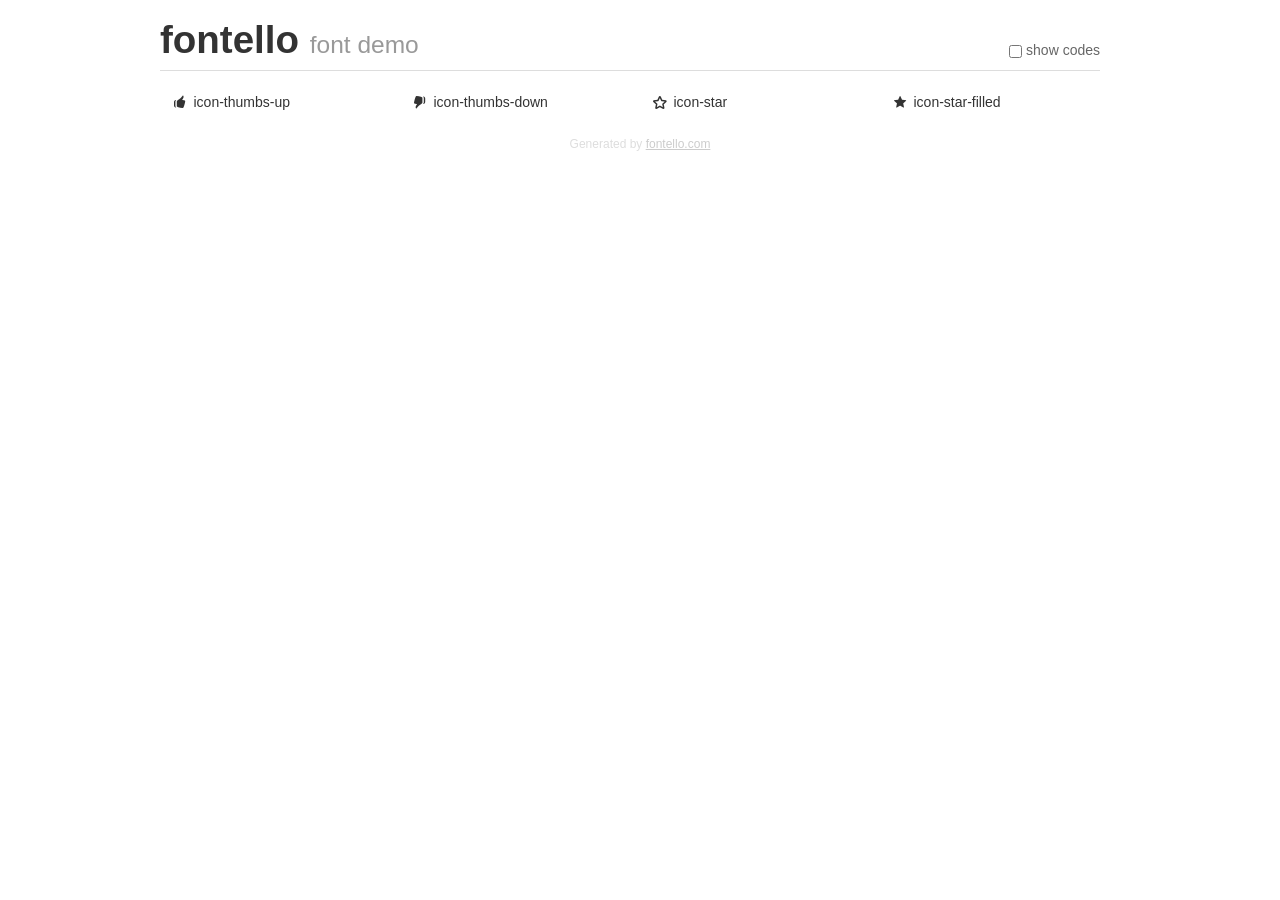
<file: vendors/fontello/demo.html>
<!DOCTYPE html>
<html>
  <head><!--[if lt IE 9]><script language="javascript" type="text/javascript" src="//html5shim.googlecode.com/svn/trunk/html5.js"></script><![endif]-->
    <meta charset="UTF-8"><style>/*
 * Bootstrap v2.2.1
 *
 * Copyright 2012 Twitter, Inc
 * Licensed under the Apache License v2.0
 * http://www.apache.org/licenses/LICENSE-2.0
 *
 * Designed and built with all the love in the world @twitter by @mdo and @fat.
 */
.clearfix {
  *zoom: 1;
}
.clearfix:before,
.clearfix:after {
  display: table;
  content: "";
  line-height: 0;
}
.clearfix:after {
  clear: both;
}
html {
  font-size: 100%;
  -webkit-text-size-adjust: 100%;
  -ms-text-size-adjust: 100%;
}
a:focus {
  outline: thin dotted #333;
  outline: 5px auto -webkit-focus-ring-color;
  outline-offset: -2px;
}
a:hover,
a:active {
  outline: 0;
}
button,
input,
select,
textarea {
  margin: 0;
  font-size: 100%;
  vertical-align: middle;
}
button,
input {
  *overflow: visible;
  line-height: normal;
}
button::-moz-focus-inner,
input::-moz-focus-inner {
  padding: 0;
  border: 0;
}
body {
  margin: 0;
  font-family: "Helvetica Neue", Helvetica, Arial, sans-serif;
  font-size: 14px;
  line-height: 20px;
  color: #333;
  background-color: #fff;
}
a {
  color: #08c;
  text-decoration: none;
}
a:hover {
  color: #005580;
  text-decoration: underline;
}
.row {
  margin-left: -20px;
  *zoom: 1;
}
.row:before,
.row:after {
  display: table;
  content: "";
  line-height: 0;
}
.row:after {
  clear: both;
}
[class*="span"] {
  float: left;
  min-height: 1px;
  margin-left: 20px;
}
.container,
.navbar-static-top .container,
.navbar-fixed-top .container,
.navbar-fixed-bottom .container {
  width: 940px;
}
.span12 {
  width: 940px;
}
.span11 {
  width: 860px;
}
.span10 {
  width: 780px;
}
.span9 {
  width: 700px;
}
.span8 {
  width: 620px;
}
.span7 {
  width: 540px;
}
.span6 {
  width: 460px;
}
.span5 {
  width: 380px;
}
.span4 {
  width: 300px;
}
.span3 {
  width: 220px;
}
.span2 {
  width: 140px;
}
.span1 {
  width: 60px;
}
[class*="span"].pull-right,
.row-fluid [class*="span"].pull-right {
  float: right;
}
.container {
  margin-right: auto;
  margin-left: auto;
  *zoom: 1;
}
.container:before,
.container:after {
  display: table;
  content: "";
  line-height: 0;
}
.container:after {
  clear: both;
}
p {
  margin: 0 0 10px;
}
.lead {
  margin-bottom: 20px;
  font-size: 21px;
  font-weight: 200;
  line-height: 30px;
}
small {
  font-size: 85%;
}
h1 {
  margin: 10px 0;
  font-family: inherit;
  font-weight: bold;
  line-height: 20px;
  color: inherit;
  text-rendering: optimizelegibility;
}
h1 small {
  font-weight: normal;
  line-height: 1;
  color: #999;
}
h1 {
  line-height: 40px;
}
h1 {
  font-size: 38.5px;
}
h1 small {
  font-size: 24.5px;
}
body {
  margin-top: 90px;
}
.header {
  position: fixed;
  top: 0;
  left: 50%;
  margin-left: -480px;
  background-color: #fff;
  border-bottom: 1px solid #ddd;
  padding-top: 10px;
  z-index: 10;
}
.footer {
  color: #ddd;
  font-size: 12px;
  text-align: center;
  margin-top: 20px;
}
.footer a {
  color: #ccc;
  text-decoration: underline;
}
.the-icons {
  font-size: 14px;
  line-height: 24px;
}
.switch {
  position: absolute;
  right: 0;
  bottom: 10px;
  color: #666;
}
.switch input {
  margin-right: 0.3em;
}
.codesOn .i-name {
  display: none;
}
.codesOn .i-code {
  display: inline;
}
.i-code {
  display: none;
}
@font-face {
      font-family: 'fontello';
      src: url('./font/fontello.eot?41150983');
      src: url('./font/fontello.eot?41150983#iefix') format('embedded-opentype'),
           url('./font/fontello.woff?41150983') format('woff'),
           url('./font/fontello.ttf?41150983') format('truetype'),
           url('./font/fontello.svg?41150983#fontello') format('svg');
      font-weight: normal;
      font-style: normal;
    }
     
     
    .demo-icon
    {
      font-family: "fontello";
      font-style: normal;
      font-weight: normal;
      speak: none;
     
      display: inline-block;
      text-decoration: inherit;
      width: 1em;
      margin-right: .2em;
      text-align: center;
      /* opacity: .8; */
     
      /* For safety - reset parent styles, that can break glyph codes*/
      font-variant: normal;
      text-transform: none;
     
      /* fix buttons height, for twitter bootstrap */
      line-height: 1em;
     
      /* Animation center compensation - margins should be symmetric */
      /* remove if not needed */
      margin-left: .2em;
     
      /* You can be more comfortable with increased icons size */
      /* font-size: 120%; */
     
      /* Font smoothing. That was taken from TWBS */
      -webkit-font-smoothing: antialiased;
      -moz-osx-font-smoothing: grayscale;
     
      /* Uncomment for 3D effect */
      /* text-shadow: 1px 1px 1px rgba(127, 127, 127, 0.3); */
    }
     </style>
    <link rel="stylesheet" href="css/animation.css"><!--[if IE 7]><link rel="stylesheet" href="css/fontello-ie7.css"><![endif]-->
    <script>
      function toggleCodes(on) {
        var obj = document.getElementById('icons');
      
        if (on) {
          obj.className += ' codesOn';
        } else {
          obj.className = obj.className.replace(' codesOn', '');
        }
      }
      
    </script>
  </head>
  <body>
    <div class="container header">
      <h1>
        fontello
         <small>font demo</small>
      </h1>
      <label class="switch">
        <input type="checkbox" onclick="toggleCodes(this.checked)">show codes
      </label>
    </div>
    <div id="icons" class="container">
      <div class="row">
        <div title="Code: 0xe800" class="the-icons span3"><i class="demo-icon icon-thumbs-up">&#xe800;</i> <span class="i-name">icon-thumbs-up</span><span class="i-code">0xe800</span></div>
        <div title="Code: 0xe801" class="the-icons span3"><i class="demo-icon icon-thumbs-down">&#xe801;</i> <span class="i-name">icon-thumbs-down</span><span class="i-code">0xe801</span></div>
        <div title="Code: 0xe802" class="the-icons span3"><i class="demo-icon icon-star">&#xe802;</i> <span class="i-name">icon-star</span><span class="i-code">0xe802</span></div>
        <div title="Code: 0xe803" class="the-icons span3"><i class="demo-icon icon-star-filled">&#xe803;</i> <span class="i-name">icon-star-filled</span><span class="i-code">0xe803</span></div>
      </div>
    </div>
    <div class="container footer">Generated by <a href="http://fontello.com">fontello.com</a></div>
  </body>
</html>
</file>
<file: vendors/fontello/css/animation.css>
/*
   Animation example, for spinners
*/
.animate-spin {
  -moz-animation: spin 2s infinite linear;
  -o-animation: spin 2s infinite linear;
  -webkit-animation: spin 2s infinite linear;
  animation: spin 2s infinite linear;
  display: inline-block;
}
@-moz-keyframes spin {
  0% {
    -moz-transform: rotate(0deg);
    -o-transform: rotate(0deg);
    -webkit-transform: rotate(0deg);
    transform: rotate(0deg);
  }

  100% {
    -moz-transform: rotate(359deg);
    -o-transform: rotate(359deg);
    -webkit-transform: rotate(359deg);
    transform: rotate(359deg);
  }
}
@-webkit-keyframes spin {
  0% {
    -moz-transform: rotate(0deg);
    -o-transform: rotate(0deg);
    -webkit-transform: rotate(0deg);
    transform: rotate(0deg);
  }

  100% {
    -moz-transform: rotate(359deg);
    -o-transform: rotate(359deg);
    -webkit-transform: rotate(359deg);
    transform: rotate(359deg);
  }
}
@-o-keyframes spin {
  0% {
    -moz-transform: rotate(0deg);
    -o-transform: rotate(0deg);
    -webkit-transform: rotate(0deg);
    transform: rotate(0deg);
  }

  100% {
    -moz-transform: rotate(359deg);
    -o-transform: rotate(359deg);
    -webkit-transform: rotate(359deg);
    transform: rotate(359deg);
  }
}
@-ms-keyframes spin {
  0% {
    -moz-transform: rotate(0deg);
    -o-transform: rotate(0deg);
    -webkit-transform: rotate(0deg);
    transform: rotate(0deg);
  }

  100% {
    -moz-transform: rotate(359deg);
    -o-transform: rotate(359deg);
    -webkit-transform: rotate(359deg);
    transform: rotate(359deg);
  }
}
@keyframes spin {
  0% {
    -moz-transform: rotate(0deg);
    -o-transform: rotate(0deg);
    -webkit-transform: rotate(0deg);
    transform: rotate(0deg);
  }

  100% {
    -moz-transform: rotate(359deg);
    -o-transform: rotate(359deg);
    -webkit-transform: rotate(359deg);
    transform: rotate(359deg);
  }
}
</file>
<file: vendors/fontello/css/fontello-ie7.css>
[class^="icon-"], [class*=" icon-"] {
  font-family: 'fontello';
  font-style: normal;
  font-weight: normal;
 
  /* fix buttons height */
  line-height: 1em;
 
  /* you can be more comfortable with increased icons size */
  /* font-size: 120%; */
}
 
.icon-thumbs-up { *zoom: expression( this.runtimeStyle['zoom'] = '1', this.innerHTML = '&#xe800;&nbsp;'); }
.icon-thumbs-down { *zoom: expression( this.runtimeStyle['zoom'] = '1', this.innerHTML = '&#xe801;&nbsp;'); }
.icon-star { *zoom: expression( this.runtimeStyle['zoom'] = '1', this.innerHTML = '&#xe802;&nbsp;'); }
.icon-star-filled { *zoom: expression( this.runtimeStyle['zoom'] = '1', this.innerHTML = '&#xe803;&nbsp;'); }
</file>
